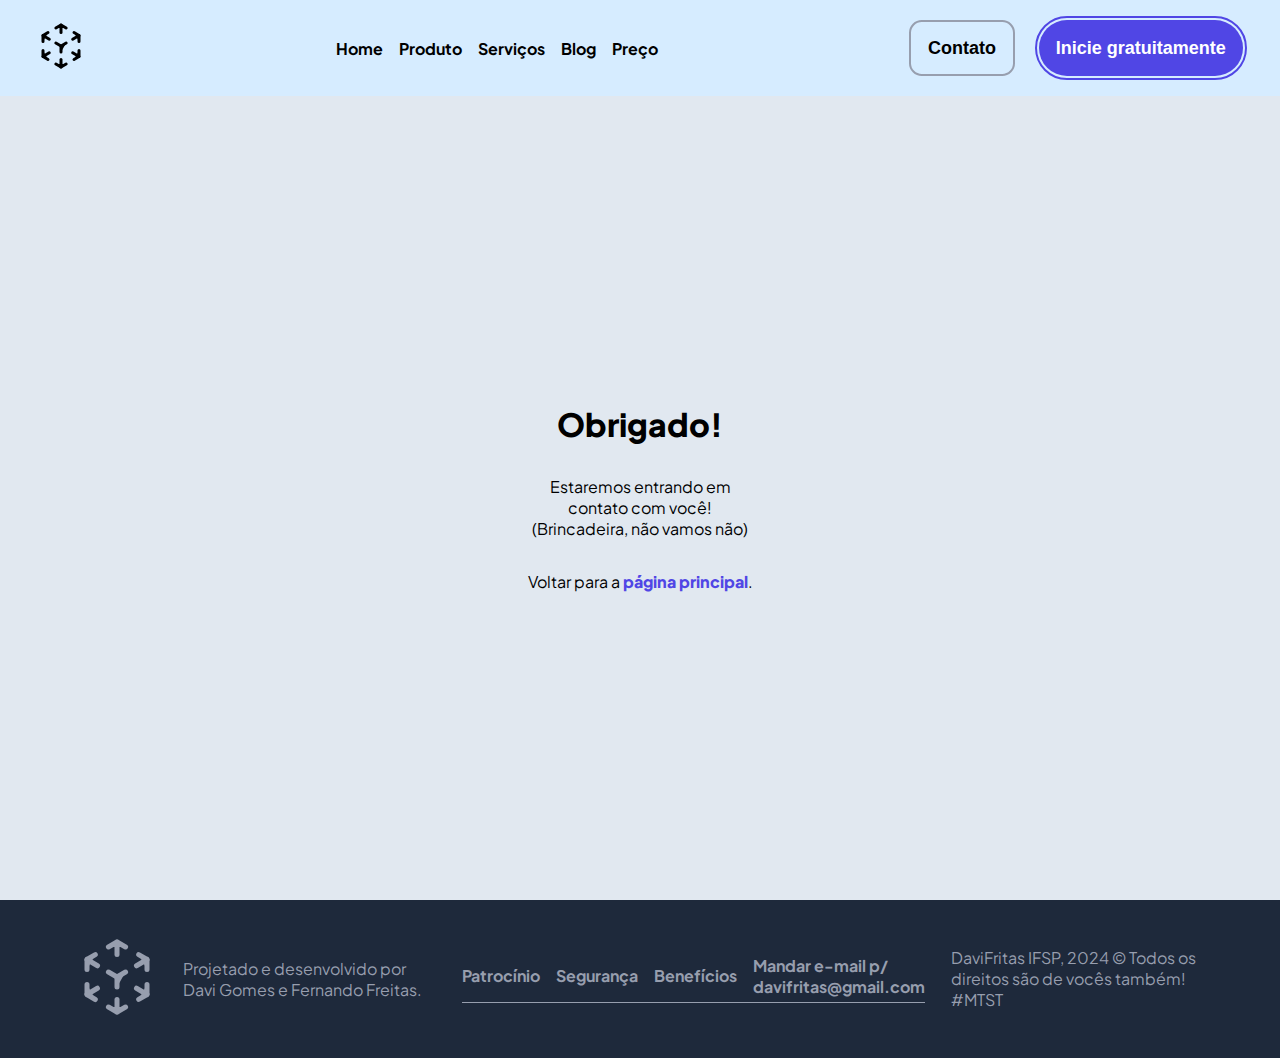
<file: email-enviado.html>
<!DOCTYPE html>
<html lang="en">
  <head>
    <meta charset="UTF-8" />
    <meta name="viewport" content="width=device-width, initial-scale=1.0" />
    <title>DaviFritas</title>
    <link rel="preconnect" href="https://fonts.googleapis.com" />
    <link rel="preconnect" href="https://fonts.gstatic.com" crossorigin />
    <link
      href="https://fonts.googleapis.com/css2?family=Plus+Jakarta+Sans:ital,wght@0,200..800;1,200..800&display=swap"
      rel="stylesheet"
    />
    <link rel="stylesheet" href="styles/style.css" />
    <link rel="stylesheet" href="styles/footer.css" />
    <link rel="stylesheet" href="styles/form.css" />
    <link rel="stylesheet" href="styles/navbar.css" />
    <link rel="shortcut icon" href="logo.ico" type="image/x-icon">
  </head>
  <body>
    <nav class="navbar">
      <div class="logo">
        <a href="index.html">
          <svg
            id="icons"
            xmlns="http://www.w3.org/2000/svg"
            viewBox="0 0 512 512"
          >
            <polyline
              points="201.14 64 256 32 310.86 64"
              fill="currentColor"
              stroke="currentColor"
              stroke-linecap="round"
              stroke-linejoin="round"
              stroke-width="32"
            />
            <line
              x1="256"
              y1="32"
              x2="256"
              y2="112"
              fill="currentColor"
              stroke="currentColor"
              stroke-linecap="round"
              stroke-miterlimit="10"
              stroke-width="32"
            />
            <polyline
              points="310.86 448 256 480 201.14 448"
              fill="currentColor"
              stroke="currentColor"
              stroke-linecap="round"
              stroke-linejoin="round"
              stroke-width="32"
            />
            <line
              x1="256"
              y1="480"
              x2="256"
              y2="400"
              fill="currentColor"
              stroke="currentColor"
              stroke-linecap="round"
              stroke-miterlimit="10"
              stroke-width="32"
            />
            <polyline
              points="64 207.51 64 144 117.15 112.49"
              fill="currentColor"
              stroke="currentColor"
              stroke-linecap="round"
              stroke-linejoin="round"
              stroke-width="32"
            />
            <line
              x1="64"
              y1="144"
              x2="131.29"
              y2="184"
              fill="currentColor"
              stroke="currentColor"
              stroke-linecap="round"
              stroke-miterlimit="10"
              stroke-width="32"
            />
            <polyline
              points="448 304.49 448 368 394.85 399.51"
              fill="currentColor"
              stroke="currentColor"
              stroke-linecap="round"
              stroke-linejoin="round"
              stroke-width="32"
            />
            <line
              x1="448"
              y1="368"
              x2="380.71"
              y2="328"
              fill="currentColor"
              stroke="currentColor"
              stroke-linecap="round"
              stroke-miterlimit="10"
              stroke-width="32"
            />
            <polyline
              points="117.15 400 64 368 64 304.49"
              fill="currentColor"
              stroke="currentColor"
              stroke-linecap="round"
              stroke-linejoin="round"
              stroke-width="32"
            />
            <line
              x1="64"
              y1="368"
              x2="130.64"
              y2="328"
              fill="currentColor"
              stroke="currentColor"
              stroke-linecap="round"
              stroke-miterlimit="10"
              stroke-width="32"
            />
            <polyline
              points="394.85 112.49 448 144 448 207.51"
              fill="currentColor"
              stroke="currentColor"
              stroke-linecap="round"
              stroke-linejoin="round"
              stroke-width="32"
            />
            <line
              x1="448"
              y1="144"
              x2="380.71"
              y2="184"
              fill="currentColor"
              stroke="currentColor"
              stroke-linecap="round"
              stroke-miterlimit="10"
              stroke-width="32"
            />
            <polyline
              points="256 320 256 256 310.86 224"
              fill="currentColor"
              stroke="currentColor"
              stroke-linecap="round"
              stroke-miterlimit="10"
              stroke-width="32"
            />
            <line
              x1="256"
              y1="256"
              x2="201.14"
              y2="224"
              fill="currentColor"
              stroke="currentColor"
              stroke-linecap="round"
              stroke-miterlimit="10"
              stroke-width="32"
            />
          </svg>
        </a>
      </div>

      <ul class="links">
        <li class="link"><a href="#">Home</a></li>
        <li class="link"><a href="#">Produto</a></li>
        <li class="link"><a href="#">Serviços</a></li>
        <li class="link"><a href="#">Blog</a></li>
        <li class="link"><a href="#">Preço</a></li>
      </ul>

      <div class="contato">
        <button class="botao">Contato</button>
        <button class="botao destacado">Inicie gratuitamente</button>
      </div>

      <a class="botao-menu" href="#menu-lateral">
        <img src="menu-fechado.svg" alt="">
      </a>
    </nav>

    <div id="menu-lateral">
      <ul class="links-lateral">
        <li>
          <a href="#">
            <img src="menu-aberto.svg" alt="">
          </a>
        </li>
        <li class="link"><a href="#">Home</a></li>
        <li class="link"><a href="#">Produto</a></li>
        <li class="link"><a href="#">Serviços</a></li>
        <li class="link"><a href="#">Blog</a></li>
        <li class="link"><a href="#">Preço</a></li>
      </ul>

      <div class="logo">
        <a href="#">
          <svg
            id="icons"
            xmlns="http://www.w3.org/2000/svg"
            viewBox="0 0 512 512"
          >
            <polyline
              points="201.14 64 256 32 310.86 64"
              fill="none"
              stroke="currentColor"
              stroke-linecap="round"
              stroke-linejoin="round"
              stroke-width="32"
            />
            <line
              x1="256"
              y1="32"
              x2="256"
              y2="112"
              fill="none"
              stroke="currentColor"
              stroke-linecap="round"
              stroke-miterlimit="10"
              stroke-width="32"
            />
            <polyline
              points="310.86 448 256 480 201.14 448"
              fill="none"
              stroke="currentColor"
              stroke-linecap="round"
              stroke-linejoin="round"
              stroke-width="32"
            />
            <line
              x1="256"
              y1="480"
              x2="256"
              y2="400"
              fill="none"
              stroke="currentColor"
              stroke-linecap="round"
              stroke-miterlimit="10"
              stroke-width="32"
            />
            <polyline
              points="64 207.51 64 144 117.15 112.49"
              fill="none"
              stroke="currentColor"
              stroke-linecap="round"
              stroke-linejoin="round"
              stroke-width="32"
            />
            <line
              x1="64"
              y1="144"
              x2="131.29"
              y2="184"
              fill="none"
              stroke="currentColor"
              stroke-linecap="round"
              stroke-miterlimit="10"
              stroke-width="32"
            />
            <polyline
              points="448 304.49 448 368 394.85 399.51"
              fill="none"
              stroke="currentColor"
              stroke-linecap="round"
              stroke-linejoin="round"
              stroke-width="32"
            />
            <line
              x1="448"
              y1="368"
              x2="380.71"
              y2="328"
              fill="none"
              stroke="currentColor"
              stroke-linecap="round"
              stroke-miterlimit="10"
              stroke-width="32"
            />
            <polyline
              points="117.15 400 64 368 64 304.49"
              fill="none"
              stroke="currentColor"
              stroke-linecap="round"
              stroke-linejoin="round"
              stroke-width="32"
            />
            <line
              x1="64"
              y1="368"
              x2="130.64"
              y2="328"
              fill="none"
              stroke="currentColor"
              stroke-linecap="round"
              stroke-miterlimit="10"
              stroke-width="32"
            />
            <polyline
              points="394.85 112.49 448 144 448 207.51"
              fill="none"
              stroke="currentColor"
              stroke-linecap="round"
              stroke-linejoin="round"
              stroke-width="32"
            />
            <line
              x1="448"
              y1="144"
              x2="380.71"
              y2="184"
              fill="none"
              stroke="currentColor"
              stroke-linecap="round"
              stroke-miterlimit="10"
              stroke-width="32"
            />
            <polyline
              points="256 320 256 256 310.86 224"
              fill="none"
              stroke="currentColor"
              stroke-linecap="round"
              stroke-miterlimit="10"
              stroke-width="32"
            />
            <line
              x1="256"
              y1="256"
              x2="201.14"
              y2="224"
              fill="none"
              stroke="currentColor"
              stroke-linecap="round"
              stroke-miterlimit="10"
              stroke-width="32"
            />
          </svg>
        </a>
      </div>
    </div>

    <main>
      <section class="layout-centralizado">
        <h1>Obrigado!</h1>
        <p>Estaremos entrando em contato com você! 	&#40;Brincadeira, não vamos não&#41;</p>
        <p>Voltar para a <a href="index.html">página principal</a>.</p>
      </section>
    </main>

    <footer class="footer">
      <div class="logo">
        <a href="#">
          <svg
            id="icons"
            xmlns="http://www.w3.org/2000/svg"
            viewBox="0 0 512 512"
          >
            <polyline
              points="201.14 64 256 32 310.86 64"
              fill="currentColor"
              stroke="currentColor"
              stroke-linecap="round"
              stroke-linejoin="round"
              stroke-width="32"
            />
            <line
              x1="256"
              y1="32"
              x2="256"
              y2="112"
              fill="currentColor"
              stroke="currentColor"
              stroke-linecap="round"
              stroke-miterlimit="10"
              stroke-width="32"
            />
            <polyline
              points="310.86 448 256 480 201.14 448"
              fill="currentColor"
              stroke="currentColor"
              stroke-linecap="round"
              stroke-linejoin="round"
              stroke-width="32"
            />
            <line
              x1="256"
              y1="480"
              x2="256"
              y2="400"
              fill="currentColor"
              stroke="currentColor"
              stroke-linecap="round"
              stroke-miterlimit="10"
              stroke-width="32"
            />
            <polyline
              points="64 207.51 64 144 117.15 112.49"
              fill="currentColor"
              stroke="currentColor"
              stroke-linecap="round"
              stroke-linejoin="round"
              stroke-width="32"
            />
            <line
              x1="64"
              y1="144"
              x2="131.29"
              y2="184"
              fill="currentColor"
              stroke="currentColor"
              stroke-linecap="round"
              stroke-miterlimit="10"
              stroke-width="32"
            />
            <polyline
              points="448 304.49 448 368 394.85 399.51"
              fill="currentColor"
              stroke="currentColor"
              stroke-linecap="round"
              stroke-linejoin="round"
              stroke-width="32"
            />
            <line
              x1="448"
              y1="368"
              x2="380.71"
              y2="328"
              fill="currentColor"
              stroke="currentColor"
              stroke-linecap="round"
              stroke-miterlimit="10"
              stroke-width="32"
            />
            <polyline
              points="117.15 400 64 368 64 304.49"
              fill="currentColor"
              stroke="currentColor"
              stroke-linecap="round"
              stroke-linejoin="round"
              stroke-width="32"
            />
            <line
              x1="64"
              y1="368"
              x2="130.64"
              y2="328"
              fill="currenFtColor"
              stroke="currentColor"
              stroke-linecap="round"
              stroke-miterlimit="10"
              stroke-width="32"
            />
            <polyline
              points="394.85 112.49 448 144 448 207.51"
              fill="currentColor"
              stroke="currentColor"
              stroke-linecap="round"
              stroke-linejoin="round"
              stroke-width="32"
            />
            <line
              x1="448"
              y1="144"
              x2="380.71"
              y2="184"
              fill="currentColor"
              stroke="currentColor"
              stroke-linecap="round"
              stroke-miterlimit="10"
              stroke-width="32"
            />
            <polyline
              points="256 320 256 256 310.86 224"
              fill="currentColor"
              stroke="currentColor"
              stroke-linecap="round"
              stroke-miterlimit="10"
              stroke-width="32"
            />
            <line
              x1="256"
              y1="256"
              x2="201.14"
              y2="224"
              fill="currentColor"
              stroke="currentColor"
              stroke-linecap="round"
              stroke-miterlimit="10"
              stroke-width="32"
            />
          </svg>
        </a>
      </div>

      <p>Projetado e desenvolvido por Davi Gomes e Fernando Freitas.</p>

      <ul class="links-footer">
        <li><a href="#">Patrocínio</a></li>
        <li><a href="#">Segurança</a></li>
        <li><a href="#">Benefícios</a></li>
        <li>
          <a href="mailto:ninguem@gmail.com"
            >Mandar e-mail p/ davifritas@gmail.com</a
          >
        </li>
      </ul>

      <p>
        DaviFritas IFSP, 2024 &copy; Todos os direitos são de vocês também!
        #MTST
      </p>
    </footer>
  </body>
</html>
</file>
<file: styles/style.css>
/* inspo: https://dribbble.com/shots/24277483-slothUI-World-s-Laziest-Design-System-Contact-Form-Page-UIUX */

:root {
  --cor-bg: #e1e8f0;
  --cor-bg-claro: #fff;
  --cor-bg-escuro: #1e293b;
  --cor-texto: #0c1121;
  --cor-texto-claro: #979eae;

  --cor-navbar: #d6ecff;

  --cor-destaque: #5046e5;

  --borda-suave: 0.8rem;
  --borda-acentuada: 1.8rem;

  --tempo-transicao: 100ms;

  --altura-navbar: 6rem;
}

*,
*::before,
*::after {
  margin: 0;
  padding: 0;
  box-sizing: border-box;
}

html {
  background-color: var(--cor-bg);
  overflow-x: hidden;
}

body {
  font-family: "Plus Jakarta Sans", system-ui;
}

html,
body {
  width: 100dvw;
}

a {
  text-decoration: none;

  color: unset;

  font-weight: bold;
}

a:hover {
  text-decoration: underline;
}

/* Para que a navbar complete o main para deixar o tamanho total da tela */
main {
  min-height: calc(100dvh - var(--altura-navbar));
}

main:has(.layout-centralizado) {
  display: flex;
  align-items: center;
  justify-content: center;
}

ul {
  list-style-type: none;
}

h1 {
  font-weight: 800;
}

img {
  max-width: 100%;
  height: auto;
  vertical-align: middle;
  font-style: italic;
  background-repeat: no-repeat;
  background-size: cover;
  shape-margin: 1rem;
}

.logo {
  min-width: 3rem;
  max-width: 5rem;
}

.logo > a {
  transition: var(--tempo-transicao) all ease-in;
}

.logo > a:hover {
  color: var(--cor-destaque);
}

.botao {
  border: 2px solid var(--cor-texto-claro);
  border-radius: var(--borda-suave);

  cursor: pointer;

  padding: 0.995rem 1.325dvw;

  font-weight: 600;
  font-size: 1.125rem;

  background-color: transparent;

  transition: all var(--tempo-transicao) ease-in;
}

.botao:hover,
.botao:focus-within {
  animation: brilhar 500ms ease-in-out;
}

.botao:active,
.botao.destacado:active {
  -webkit-box-shadow: 0px 0px 15px 2px rgba(199, 199, 199, 1);
  -moz-box-shadow: 0px 0px 15px 2px rgba(199, 199, 199, 1);
  box-shadow: 0px 0px 15px 2px rgba(199, 199, 199, 1);
}

.botao.destacado {
  background-color: var(--cor-destaque);
  
  border: none;
  border-radius: var(--borda-acentuada);

  outline: 2px solid var(--cor-destaque);
  outline-offset: 2px;

  color: var(--cor-bg-claro);
}

@keyframes brilhar {
  0% {
    opacity: 1;
  }
  25% {
    opacity: 0.8;
  }
  50% {
    opacity: 1;
  }
  75% {
    opacity: 0.8;
  }
  100% {
    opacity: 1;
  }
}

p a {
  color: var(--cor-destaque);
  font-weight: 800;
}

span.claro {
  color: var(--cor-texto-claro);
}

.layout-horizontal {
  max-width: 100dvw !important;

  display: grid;
  grid-template-columns: repeat(2, minmax(250px, 1fr));
  grid-template-rows: 1fr;
  grid-auto-flow: row;
  gap: 5dvw;
}

@media screen and (width < 900px) {
  .layout-horizontal {
    grid-template-columns: repeat(1, 1fr);
  }
}

.container-imagem {
  max-height: 100% !important;
}

.container-imagem img {
  height: 100%;
  width: 100%;
  object-fit: cover;
}

.container-conteudo {
  height: 100%;
  max-width: 100dvw !important;
  padding: 2.5rem;

  display: flex;
  flex-direction: column;
  gap: 1.5rem;
}

.layout-centralizado {
  --tamanho: 25dvh;

  height: var(--tamanho);
  width: var(--tamanho);

  margin-inline: auto;

  display: flex;
  flex-direction: column;
  align-items: center;
  justify-content: center;
  gap: 2rem;

  text-align: center;
}

.layout-vertical {
  display: flex;
  flex-direction: column;
  gap: 1.5rem;
}

.layout-vertical ul {
  display: grid;
  grid-template-rows: repeat(3, 1fr);
  grid-template-columns: 1fr;
  grid-auto-flow: column;
  gap: 2rem;
}

@media screen and (width > 600px) {
  .layout-vertical ul {
    grid-template-columns: repeat(3, 1fr);
    grid-template-rows: 1fr;
    grid-auto-flow: row;
  }

  .layout-vertical ul li {
    align-items: center;
  }
}

.layout-vertical ul li {
  display: flex;
  flex-direction: column;
  align-items: start;
  gap: 0.125rem;
}
</file>
<file: styles/footer.css>
.footer {
  position: relative;
  width: 100%;

  background-color: var(--cor-bg-escuro);
  color: var(--cor-texto-claro);

  min-height: 17.5dvh;

  padding: 1.625rem 6dvw;

  display: flex;
  flex-direction: column;
  gap: 0.925rem;
}

.footer,
.footer * {
  flex-direction: column;
  align-items: center;
}

.footer * {
  width: 100%;
}

@media (width > 900px) {
  .footer {
    flex-direction: row;
    justify-content: center;
    gap: 1.625rem;
  }
  .footer * {
    flex-direction: column;
  }
  .links-footer {
    flex-direction: row;
  }
}

.links-footer {
  display: flex;
  gap: 1rem;

  border-bottom: 1px solid currentColor;
  padding-bottom: 0.325rem;
}
</file>
<file: styles/form.css>
form {
  padding-inline: 1.75rem;

  display: flex;
  flex-direction: column;
  gap: 0.5rem;
}

form .input-container {
  display: flex;
  flex-direction: column;
  justify-content: space-between;
  gap: 1rem;

  margin-block: 0.325rem;
  max-width: 100%;
}

@media screen and (width > 600px) {
  .input-container {
    flex-direction: row !important;
  }
}

form .input-container div {
  display: flex;
  flex-direction: column;
  max-width: 100dvw;
}

/* Define o mesmo tamanho para todos as tags dentro de uma div contendo a label e o input */
form .input-container > * {
  flex: 1;
}

input,
textarea {
  background-color: transparent;

  padding: 0.625rem 0.925rem;

  display: flex;
  align-items: center;
  justify-content: center;

  border: 1px solid var(--cor-texto-claro);
  border-radius: var(--borda-acentuada);

  resize: none;
}

input::placeholder,
textarea::placeholder {
  font-family: "Plus Jakarta Sans", system-ui;
  font-size: 0.9rem;
  color: currentColor;

  text-transform: capitalize;
}

label {
  font-size: 0.9rem;
  font-weight: 700;

  margin-bottom: 0.225rem;
}

input:not(:placeholder-shown) {
  border-color: rgb(255, 149, 149);
}

input:valid {
  border-color: rgb(0, 126, 0);
}
</file>
<file: styles/navbar.css>
.navbar {
  background-color: var(--cor-navbar);

  display: flex;
  justify-content: space-between;
  align-items: center;

  position: sticky;
  top: 0;
  left: 0;
  right: 0;

  padding: 1.325rem 2.325rem;
  height: var(--altura-navbar);
} 

@supports (animation-timeline: scroll()) {
  .navbar {
    /* Adiciona a borda arredondada quando o usuário desce a página */
    animation: adicionar-borda linear both;
    animation-timeline: scroll();
    animation-range: 0dvh 10dvh;
  }
}

@keyframes adicionar-borda {
  to {
    background-color: rgba(255, 255, 255, 0.4);
    -webkit-backdrop-filter: blur(5px);
    backdrop-filter: blur(5px);

    --borda: 1.5rem;

    border-bottom-left-radius: var(--borda);
    border-bottom-right-radius: var(--borda);
  }
}

.links {
  display: flex;
  justify-content: space-between;
  gap: 1rem;
}

.contato {
  display: flex;
  gap: 1.5rem;
}

.links, .contato {
  display: none;
}

.links-lateral {
  display: flex;
  justify-content: space-between;
  align-items: end;
  gap: 1rem;
  flex-direction: column;
}

.botao-menu {
  border: none;
  background-color: none;

  cursor: pointer;
}

/* Para o menu lateral, é utilizado uma div com display: none, porém quando o fragmento da página é o id do menu (ou seja ela está selecionada), ela se torna vísivel com
    display: flex */
#menu-lateral {
  position: fixed;
  width: 50dvw;

  top: 0;
  bottom: 0;
  right: 0;

  padding: 1.325rem;

  background-color: var(--cor-bg);

  border-left: 1px solid var(--cor-texto);

  z-index: 1;

  right: 0;
  display: none;
}

#menu-lateral .logo {
  padding-right: 1.5rem;

  border-right: 3px solid currentColor;
}

#menu-lateral:target {
  display: flex;
  justify-content: space-between;
  flex-direction: column;
}

@media (width > 900px) {
  .links,
  .contato {
    display: flex;
  }

  .botao-menu,
  #menu-lateral {
    display: none !important;
  }
}

.link:hover {
  position: relative; 
}

/* Adiciona a borda para que quando o link está no modo hover será ativada a animação para ela */
.link:hover::before {
  position: absolute;
    top: 100%;

    content: "";

    height: 2px;
    background-color: currentColor;

    width: 100%;

    animation: borda-deslizar 100ms linear;
}

@keyframes borda-deslizar {
  from {
    width: 0%;
  }
  to {
    width: 100%;
  }
}
</file>
